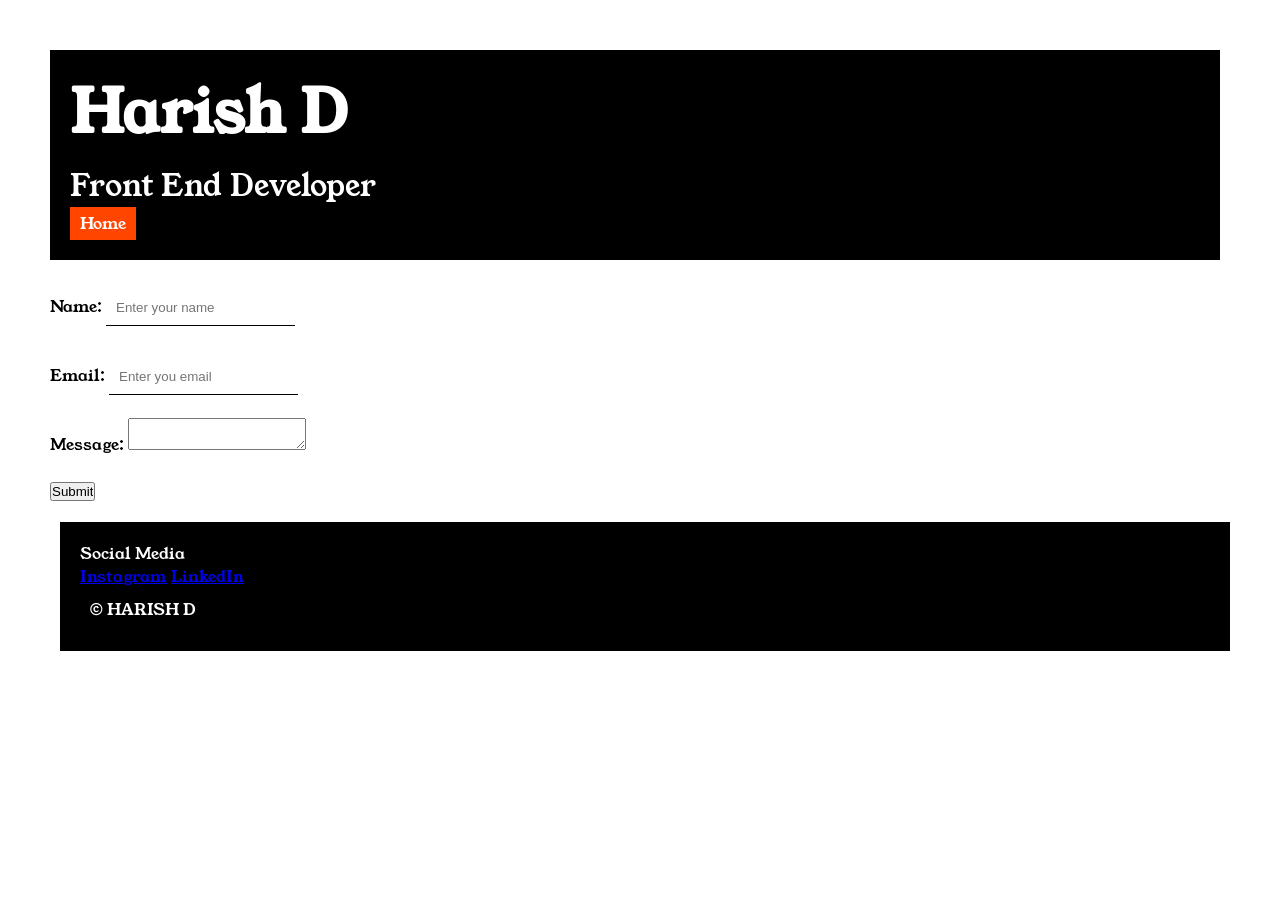
<file: index.html>
<!DOCTYPE html>
<html lang="en">

<head>
    <meta charset="UTF-8">
    <meta name="viewport" content="width=device-width, initial-scale=1.0">
    <title>Contact</title>
    <link rel="stylesheet" href="style.css">
    <link rel="preconnect" href="https://fonts.googleapis.com">
    <link rel="preconnect" href="https://fonts.gstatic.com" crossorigin>
    <link href="https://fonts.googleapis.com/css2?family=Young+Serif&display=swap" rel="stylesheet">
</head>

<body>
    <div class="Container">
    <div class="Section-One">
            <h1 class="Section-One__name">Harish D</h1>
            <p class="Section-One__role">Front End Developer</p>
            <a class="Section-One__contact" href="boiler.html">Home</a>
        </div>

    <div class="contact-form">
        <form>
        <tr>
            <td>Name:</td> <input type="text" placeholder="Enter your name" class="contact-form__input"> <br>
        </tr>
        <br>
        <tr>
            <td>Email:</td> <input type="email" placeholder="Enter you email" class="contact-form__input"> <br>
        </tr>
        <br>
        <tr>
            
            <td style="vertical-align: middle; text-align: right; padding: right 10px;" class="class="contact-form__textarea">
              Message:
            </td>
            <td>
                <textarea placeholder="Message......"> </textarea>
                
            </td>
        </tr><br>
        <br>
        <tr>
            <td><input type="submit" class="class="contact-form__submit"></td>
        </tr>
        <div class="section-five">
            <p class="section-five__title">Social Media</p>

            <a href="https://www.instagram.com/lewishamilton/?hl=en">Instagram</a>
            <a href="https://mc.linkedin.com/in/sirlewishamilton">LinkedIn</a>

            <p class="section-five__desc">&copy; HARISH D</p>

        </div>
    </form>
    </div>
    
</div>
</body>

</html>
</file>
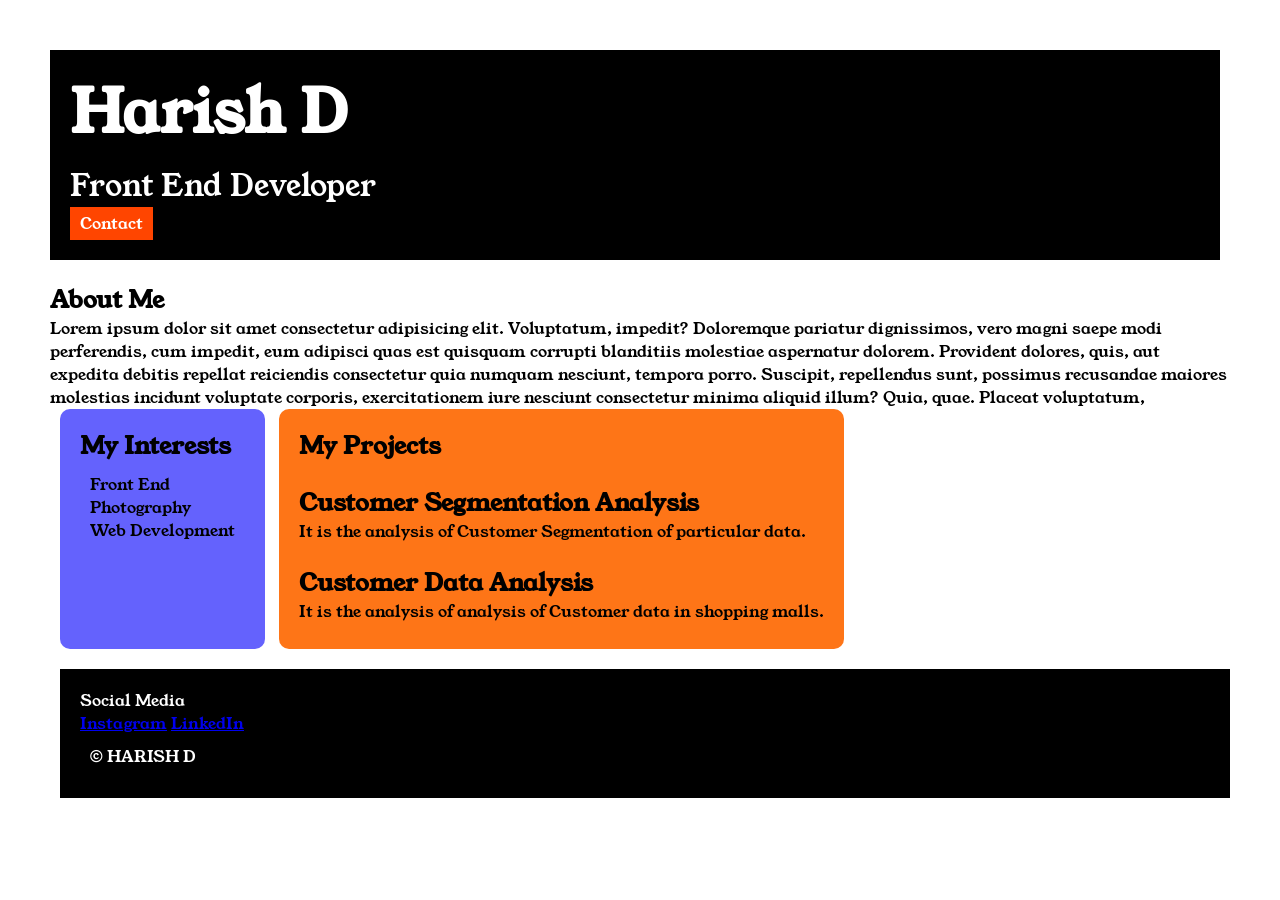
<file: boiler.html>
<!DOCTYPE html>
<html lang="en">



<head>
    <meta charset="UTF-8">
    <meta name="viewport" content="width=device-width, initial-scale=1.0">
    <title>Portfolio</title>
    <link rel="stylesheet" href="style.css">
    <link rel="preconnect" href="https://fonts.googleapis.com">
    <link rel="preconnect" href="https://fonts.gstatic.com" crossorigin>
    <link href="https://fonts.googleapis.com/css2?family=Young+Serif&display=swap" rel="stylesheet">
</head>
<div class="Container">

    <body>
        <div class="Section-One">
            <h1 class="Section-One__name">Harish D</h1>
            <p class="Section-One__role">Front End Developer</p>
            <a class="Section-One__contact" href="index.html">Contact</a>
        </div>
<br>

        <div class="section-two">
            <h2 class="section-two__title">About Me</h2>
            <p class="section-two__desc">Lorem ipsum dolor sit amet consectetur adipisicing elit. Voluptatum, impedit?
                Doloremque pariatur dignissimos,
                vero magni saepe modi perferendis, cum impedit, eum adipisci quas est quisquam corrupti blanditiis
                molestiae
                aspernatur dolorem. Provident dolores, quis, aut expedita debitis repellat reiciendis consectetur quia
                numquam
                nesciunt, tempora porro. Suscipit, repellendus sunt, possimus recusandae maiores molestias incidunt
                voluptate
                corporis, exercitationem iure nesciunt consectetur minima aliquid illum? Quia, quae. Placeat voluptatum,
               </p>
        </div>

        <div class="section-three">
            <h2 class="section-three__title">My Interests</h2>
            <ul class="section-three__desc">
                <li>Front End</li>
                <li>Photography</li>
                <li>Web Development</li>
            </ul>
        </div>

        <div class="section-four">
            <h2 class="section-four__title">My Projects</h2>
            <ul class="section-four__desc">
                <br>
                <li>
                    <h2>Customer Segmentation Analysis</h2>
                    <p>It is the analysis of Customer Segmentation of particular data.</p>
                </li>
                <br>
                <li>
                    <h2>Customer Data Analysis</h2>
                    <p>It is the analysis of analysis of Customer data in shopping malls.</p>
                </li>
                <br>
            </ul>
        </div>

        <div class="section-five">
            <p class="section-five__title">Social Media</p>

            <a href="https://www.instagram.com/lewishamilton/?hl=en">Instagram</a>
            <a href="https://mc.linkedin.com/in/sirlewishamilton">LinkedIn</a>

            <p class="section-five__desc">&copy; HARISH D</p>

        </div>

</div>
</body>

</html>
</file>
<file: style.css>
*{
    padding: 0 ;
    margin: 0 ;
}
body{
  font-family: "Young Serif", serif;
  }
.Container{
    padding: 50px;
}
.Section-One{
    background-color: black;
    color: white;
    padding: 20px;
    margin-right: 10px;
    
}
.Section-One__contact{
    background-color: orangered;
    color: white;
    text-decoration: none;
    padding-left: 10px;
    padding-right: 10px;
    padding-top: 5px;
    padding-bottom: 5px;
    display: inline-block;
    margin: top 10px;
}
.Section-One__name{
    font-size: 60px;
}
.Section-One__role{
    font-size: 30px;
    margin-top: 10px;
}
.Section-two,.section-three,.section-four,.section-five{
    padding: 20px;
    margin-left: 10px;
}

.Section-two__desc,.section-three__desc,.section-four_desc,.section-five__desc{
    padding: 10px;
}
.section-five{
    background-color: black;
    color: white;
    padding: 20px;
}
.section-five__title a{
    color: skyblue;
}
.section-three li,.section-four li{
    list-style: none;
    }
.section-three{
    background-color: #6462FD;
    color: black;
    padding: 20px;
    display: inline-block;
    height: 200px;
    border-radius: 10px;
    vertical-align: top; 
}
.section-four{
    background: #FE7517;
    color: black;
    padding: 20px;
    display: inline-block;
    height: 200px;
    border-radius: 10px;
    vertical-align: top;
}
.section-five{
    margin-top: 20px;

}
.Section-three__title,.section-four__titleee{
    padding-top: 50px;
}

.contact-form{
    margin-top: 20px;
}
.contact-form__input,.contact-form__textarea,.contact-form__submit{
    margin-top: 10px;
}

.contact-form__input{
    padding: 10px;
    border: none;
    border-bottom: solid black 1px;
}

.contact-form__submit{
    padding-top: 10px;
    padding-bottom: 10px;
    padding-left: 20px;
    padding-right: 20px;
    background-color: orangered;
    color: black;
    border: none;
}
</file>
